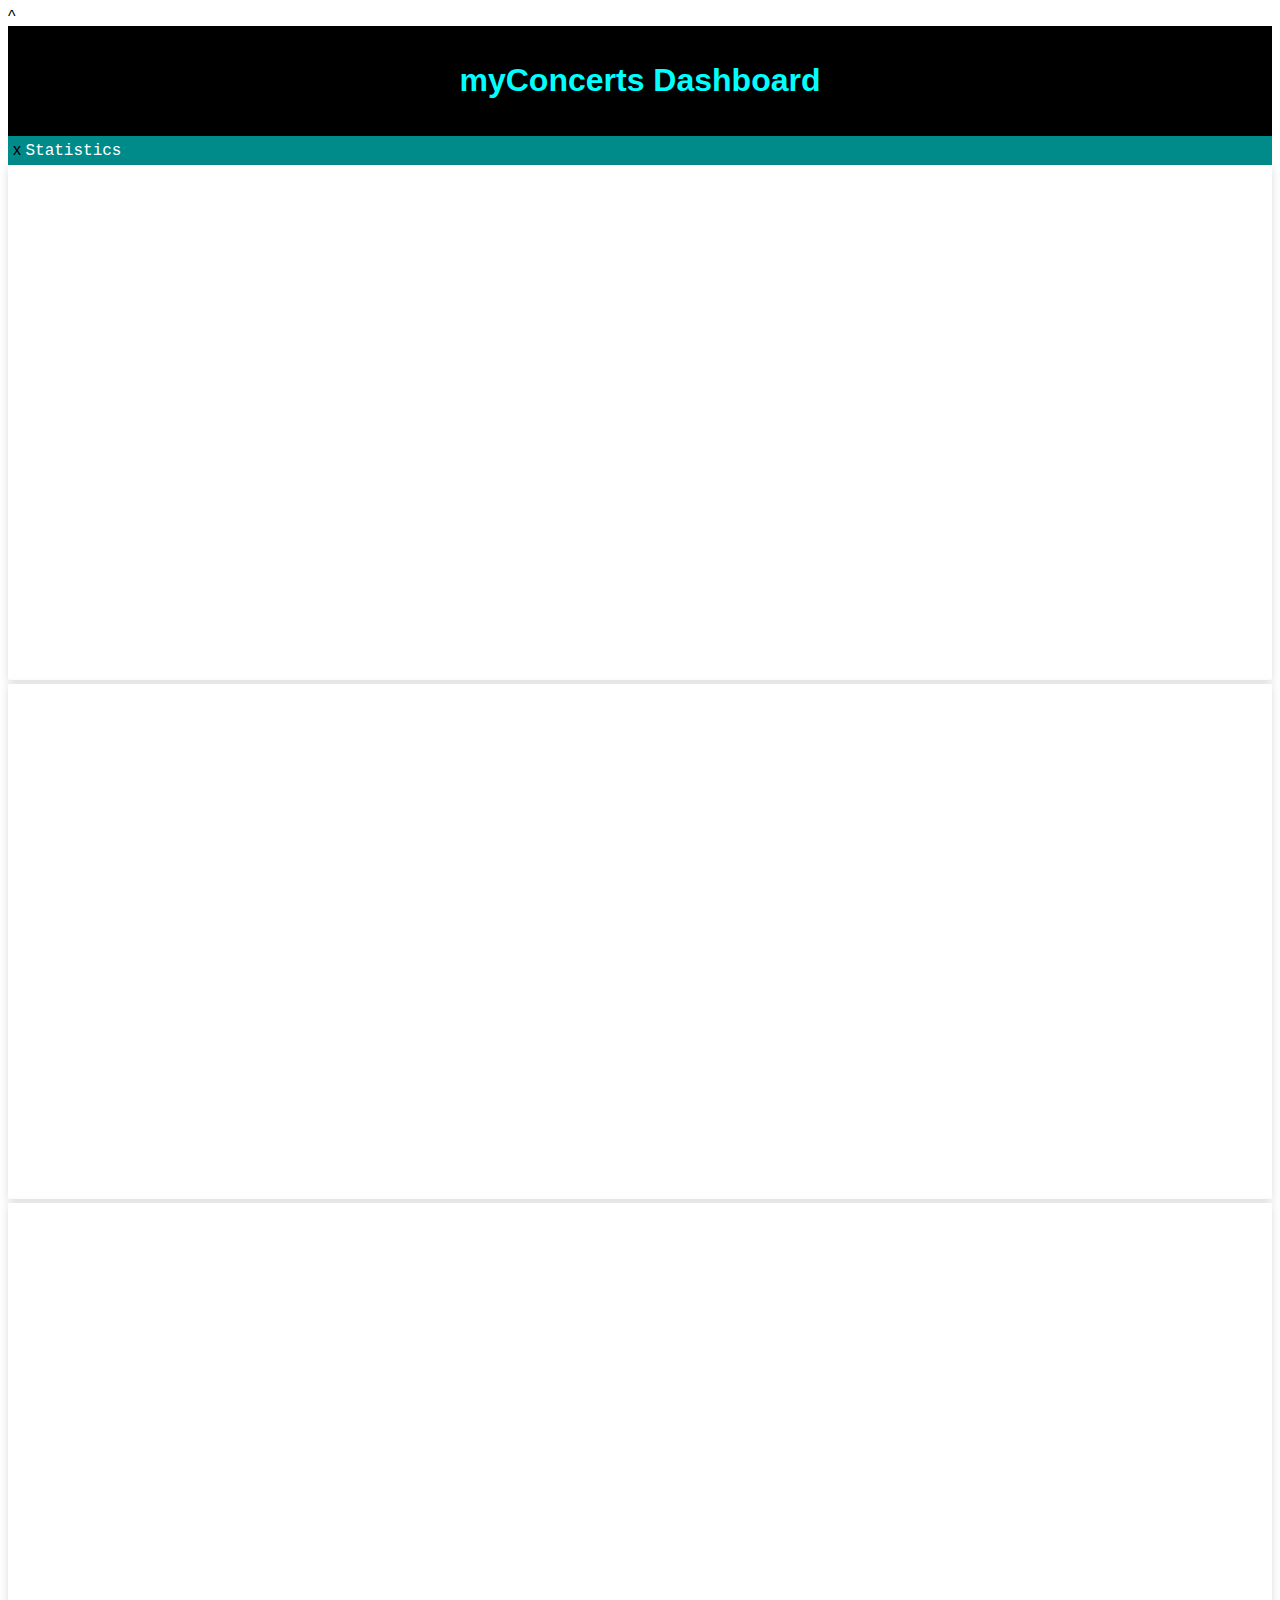
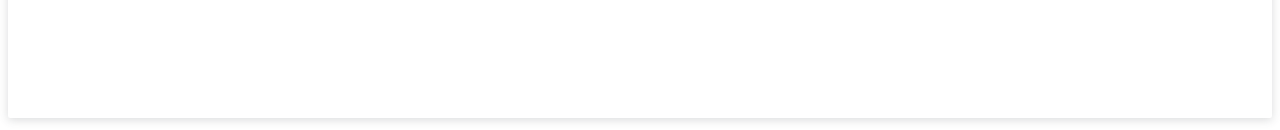
<file: index.html>
<!DOCTYPE html>
<html lang="en">
<head>
    <meta charset="UTF-8">
    <meta name="viewport" content="width=device-width, initial-scale=1.0">
    <link rel="stylesheet" href="style.css">
    <title>myConcerts Dashboard</title>
</head>
<body>^
    <div class="header">
        <h1>myConcerts Dashboard</h1>
    </div>
    <div class="nav-bar">
 x       <a href="stats.html">Statistics</a>
    </div>
    <div class="embed-container">
        <iframe style="background: #FFFFFF;border: none;border-radius: 2px;box-shadow: 0 2px 10px 0 rgba(70, 76, 79, .2);" width="640" height="480" src="https://charts.mongodb.com/charts-project-0-xsrrn/embed/charts?id=aeb06744-c188-42a8-81cd-636c2a72aeb4&theme=light"></iframe>
    <div class="container-digits">
        <iframe style="background: #FFFFFF;border: none;border-radius: 2px;box-shadow: 0 2px 10px 0 rgba(70, 76, 79, .2);" width="640" height="480" src="https://charts.mongodb.com/charts-project-0-xsrrn/embed/charts?id=11ca964c-2ba1-40da-849c-7f66a6a7349e&theme=light"></iframe>
        <iframe style="background: #FFFFFF;border: none;border-radius: 2px;box-shadow: 0 2px 10px 0 rgba(70, 76, 79, .2);" width="640" height="480" src="https://charts.mongodb.com/charts-project-0-xsrrn/embed/charts?id=dcd10414-0f8a-464a-83f2-a2710e435862&theme=light"></iframe>
    </div>
        
    </div>    
</body>
</html>
</file>
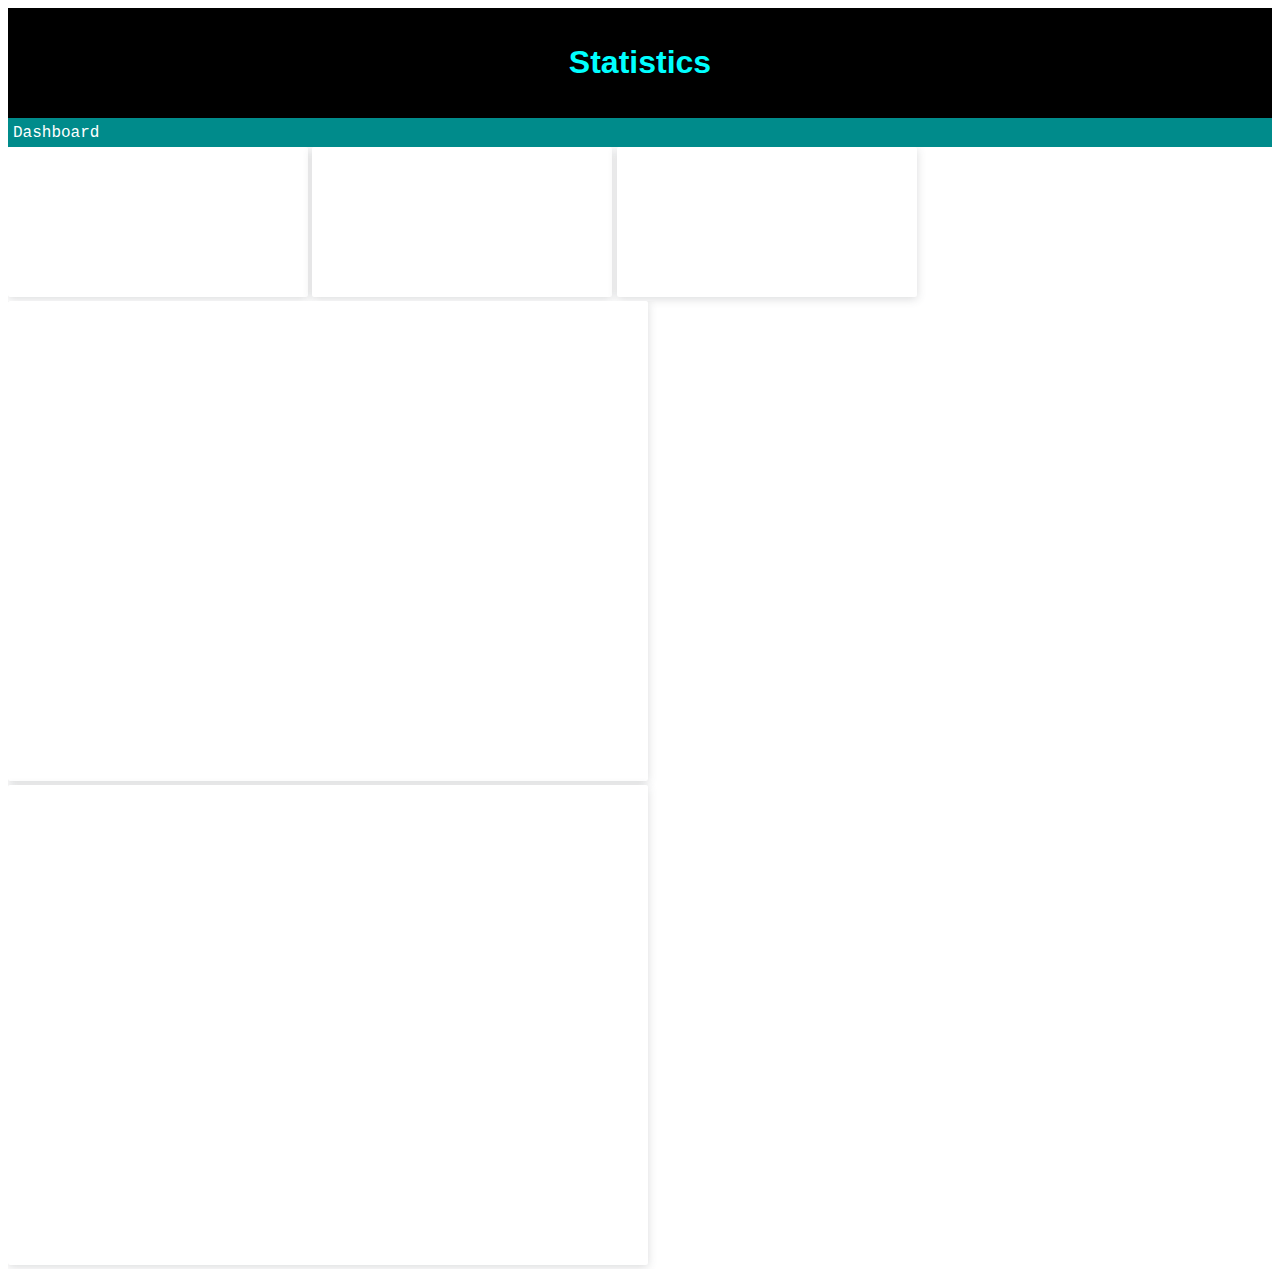
<file: stats.html>
<!DOCTYPE html>
<html lang="en">
<head>
    <meta charset="UTF-8">
    <meta name="viewport" content="width=device-width, initial-scale=1.0">
    <link rel="stylesheet" href="style.css">
    <title>Statistics</title>
</head>
<body>
        <div class="header">
            <h1>Statistics</h1>
        </div>
        
        <div class="nav-bar">
            <a href="index.html">Dashboard</a>    
        </div>    
        <div class="container">
            <div>
                <div class="container-digits">
                    <iframe style="background: #FFFFFF;border: none;border-radius: 2px;box-shadow: 0 2px 10px 0 rgba(70, 76, 79, .2);" width="640" height="480" src="https://charts.mongodb.com/charts-project-0-xsrrn/embed/charts?id=c88461ba-cce9-4325-9dd8-b0462eed4e6f&theme=light"></iframe>
                    <iframe style="background: #FFFFFF;border: none;border-radius: 2px;box-shadow: 0 2px 10px 0 rgba(70, 76, 79, .2);" width="640" height="480" src="https://charts.mongodb.com/charts-project-0-xsrrn/embed/charts?id=5fc1d47d-f24c-4a80-bb7d-6a1517aba9d6&theme=light"></iframe>
                    <iframe style="background: #FFFFFF;border: none;border-radius: 2px;box-shadow: 0 2px 10px 0 rgba(70, 76, 79, .2);" width="640" height="480" src="https://charts.mongodb.com/charts-project-0-xsrrn/embed/charts?id=6af571b8-4faa-4148-9273-7b494aff76a7&theme=light"></iframe>
                </div>
                <div class="container">
                    <iframe style="background: #FFFFFF;border: none;border-radius: 2px;box-shadow: 0 2px 10px 0 rgba(70, 76, 79, .2);" width="640" height="480" src="https://charts.mongodb.com/charts-project-0-xsrrn/embed/charts?id=458e9720-0feb-4842-9650-31fbdd3b4dcf&theme=light"></iframe>
                    <iframe style="background: #FFFFFF;border: none;border-radius: 2px;box-shadow: 0 2px 10px 0 rgba(70, 76, 79, .2);" width="640" height="480" src="https://charts.mongodb.com/charts-project-0-xsrrn/embed/charts?id=c00ddb9b-4cea-48cf-98c3-bb8cfac92550&theme=light"></iframe>
                </div>
                
            </div>
            
            <div class="embed-container">
                
            </div>
        </div>
        </div>    
    </div>
    
</body>
</html>
</file>
<file: style.css>
body{
    font-family: Arial, Helvetica, sans-serif;
    font-size: 16px;
}

.header{
    background-color: black;
    color: cyan;
    font: bold;
    text-align: center;
    padding-top: 15px;
    padding-bottom: 15px;
   
}

.nav-bar a{
    color: white;
    font-family: monospace;
    text-decoration: unset;
}

.container{
    position: relative;  
    overflow: hidden; 
}

.container-digits iframe{
    width: auto;
    height: auto;
}

.embed-container iframe{
    padding-top: 15px;
    width: 100%;
    height: 500px;
}

.nav-bar{
    background-color: darkcyan;
    text-align: left;
    padding-top: 5px;
    padding-bottom: 5px;
    padding-left: 5px;
    border: black;
}
</file>
